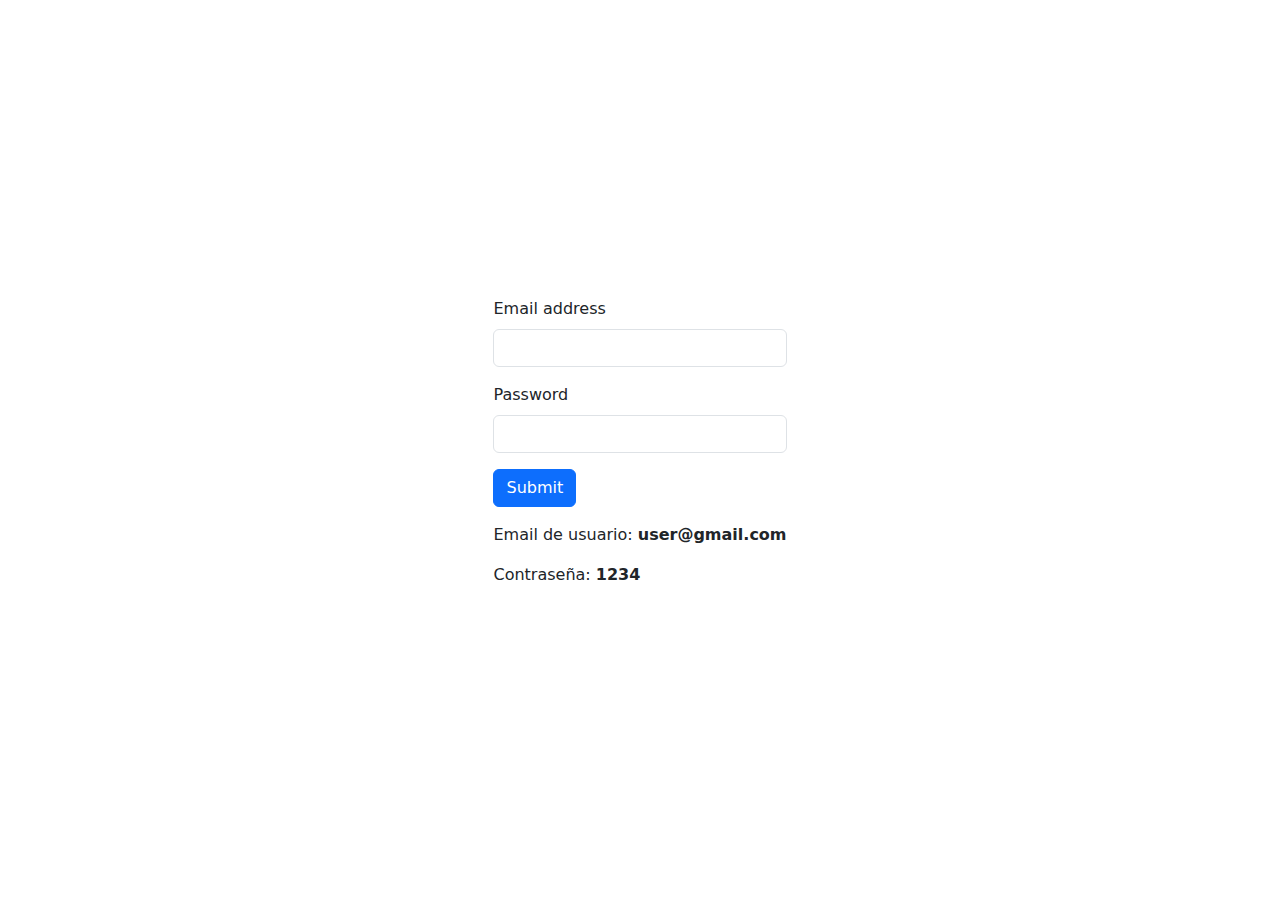
<file: login.html>
<!DOCTYPE html>
<script>
    // Verificación inicial de autenticación
    const autenticado = () => {
        if (localStorage.getItem("email")) {
            location.href = "./index.html"; // Redirige si ya está logueado
        }
    };
    autenticado(); // Se ejecuta para redirigir si ya está autenticado
</script>
<html lang="es">
<head>
    <meta charset="UTF-8" />
    <meta name="viewport" content="width=device-width, initial-scale=1.0" />
    <link href="https://cdn.jsdelivr.net/npm/bootstrap@5.3.3/dist/css/bootstrap.min.css" rel="stylesheet"
        integrity="sha384-QWTKZyjpPEjISv5WaRU9OFeRpok6YctnYmDr5pNlyT2bRjXh0JMhjY6hW+ALEwIH" crossorigin="anonymous" />
    <style>
        body {
            display: grid;
            place-items: center;
            height: 100dvh;
        }
    </style>
    <title>Eccomerce Login</title>
</head>

<body id="login">
    <form class="loginForm">
        <div class="mb-3">
            <label class="form-label">Email address</label>
            <input type="email" class="form-control" name="email" />
        </div>
        <div class="mb-3">
            <label class="form-label">Password</label>
            <input type="password" class="form-control" name="password" />
        </div>
        <button type="submit" class="btn btn-primary">Submit</button>
        <p id="formLoginMessage" class="poppings-light"></p>
        <p>Email de usuario: <strong>user@gmail.com</strong></p>
        <p>Contraseña: <strong>1234</strong></p>
    </form>
    <script>
        document.addEventListener("DOMContentLoaded", () => {
            const userLogin = { email: "user@gmail.com", password: "1234" };
            const message = document.querySelector("#formLoginMessage");
            const form = document.querySelector(".loginForm"); // Cambiado a ".loginForm" (por clase)

            if (form) {
                form.addEventListener("submit", (e) => {
                    e.preventDefault();
                    const emailInput = e.target.elements.email.value;
                    const passwordInput = e.target.elements.password.value;

                    if (
                        emailInput === userLogin.email &&
                        passwordInput === userLogin.password
                    ) {
                        localStorage.setItem("email", emailInput);
                        localStorage.setItem("cart", JSON.stringify([]));
                        localStorage.setItem("quantity", "0");
                        location.href = "index.html";
                        if (message) message.innerText = "";
                    } else {
                        if (message) message.innerText = "Credenciales incorrectas";
                    }
                });
            }
        });
    </script>
</body>

</html>
</file>
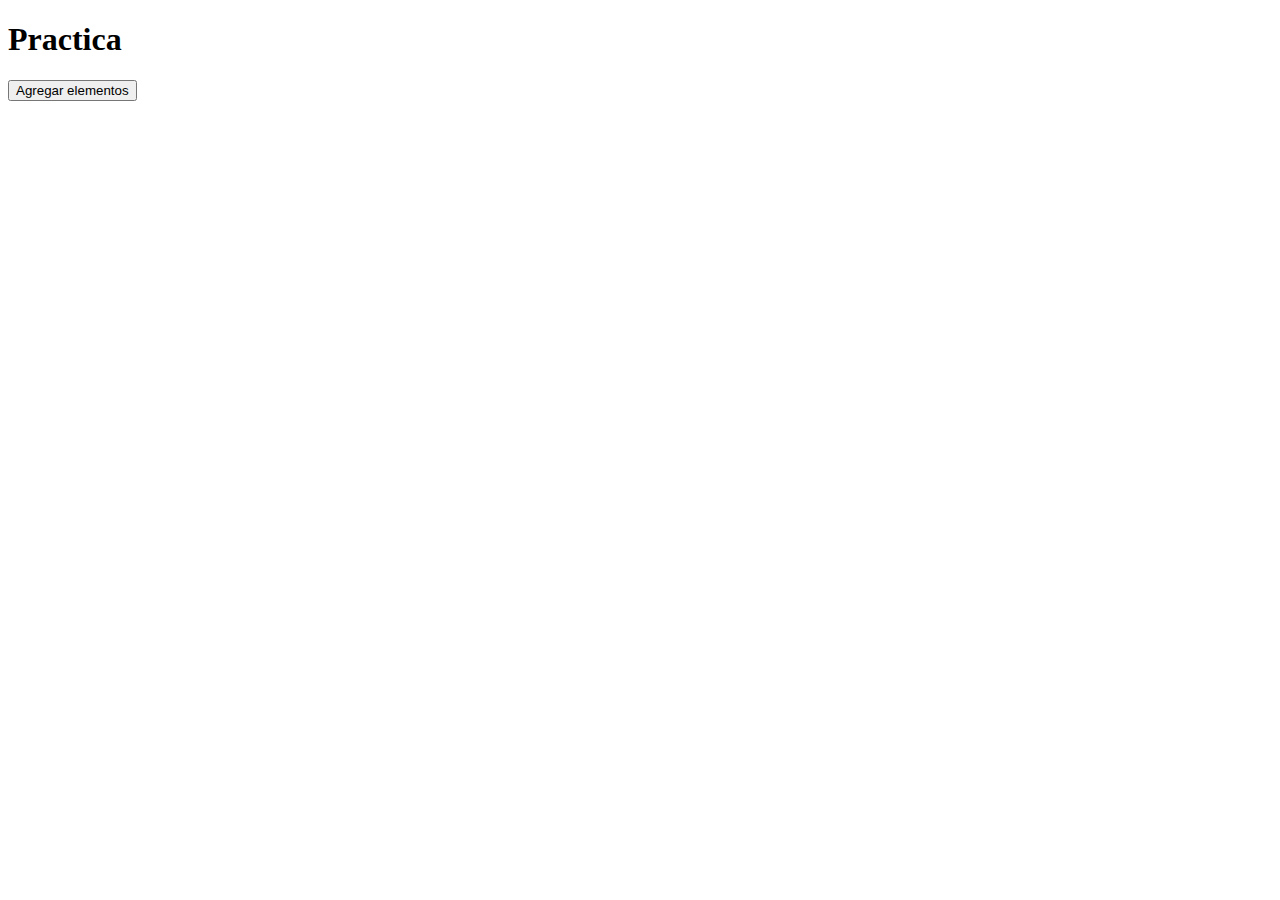
<file: productos/practica/practica.html>
<!DOCTYPE html>
<html lang="en">

<head>
    <meta charset="UTF-8" />
    <meta name="viewport" content="width=device-width, initial-scale=1.0" />
    <title>Document</title>
</head>

<body>
    <header>
        <h1>Practica</h1>
        <button>Agregar elementos</button>
    </header>
    <main></main>
    <footer></footer>
    <script>
        const boton = document.querySelector(`button`);
        boton.addEventListener(`click`, () => {
            console.log(`Botón presionado`);
        });
    </script>
    <script src="practica.js"></script>
</body>

</html>
</file>
